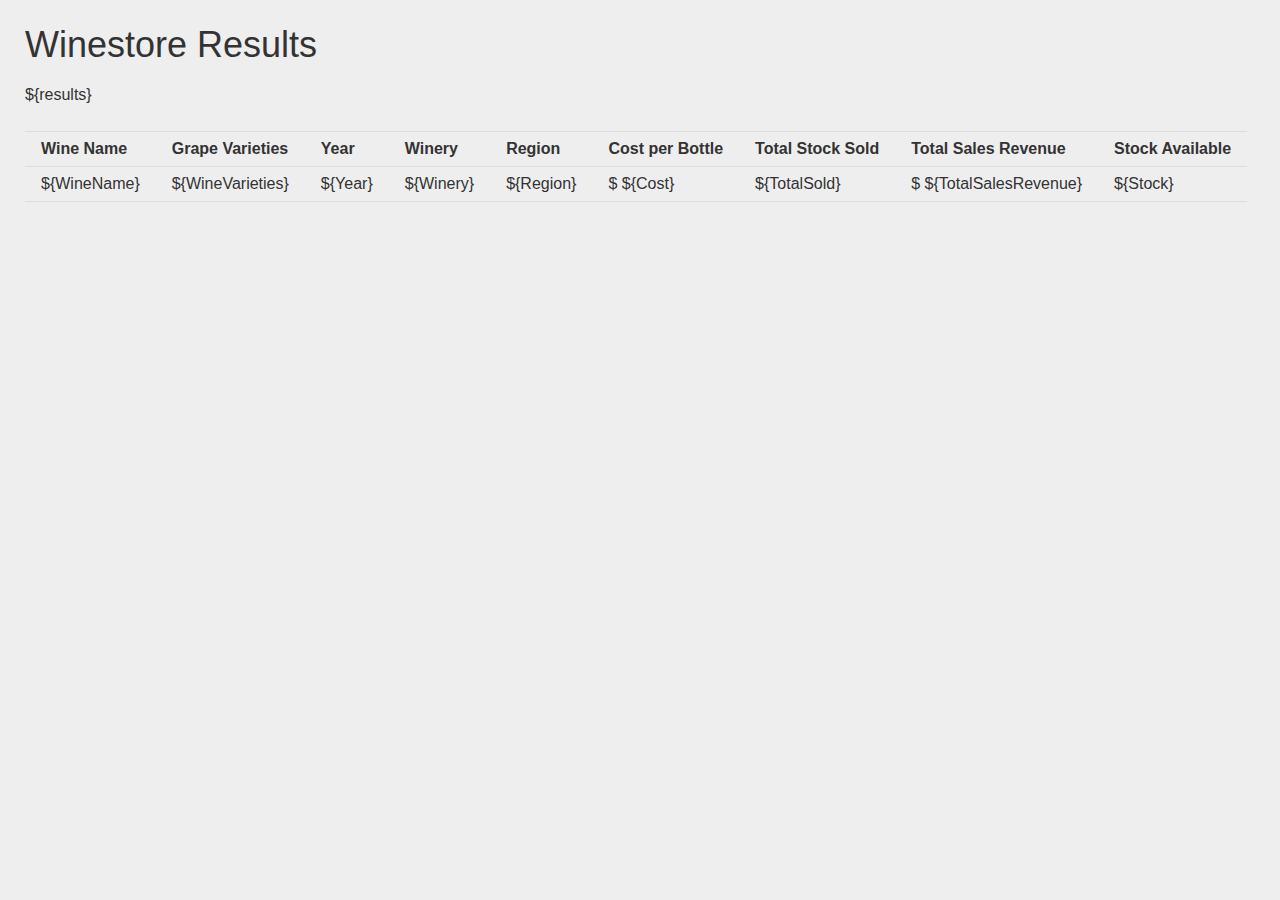
<file: results_template.htm>
<link href="./css/styles.css" rel="stylesheet">
<html>
<head>
</head>
<body>
<h1> Winestore Results </h1>

<p>${results}</p>

<table>
<tr>
    <th>Wine Name</th>
    <th>Grape Varieties</th>
    <th>Year</th>
    <th>Winery</th>
    <th>Region</th>
    <th>Cost per Bottle</th>
    <th>Total Stock Sold</th>
    <th>Total Sales Revenue</th>
    <th>Stock Available</th>
</tr>
<!-- $BeginBlock block1 -->
<tr>
    <td>${WineName}</td>
    <td>${WineVarieties}</td>
    <td>${Year}</td>
    <td>${Winery}</td>
    <td>${Region}</td>
    <td>$ ${Cost}</td>
    <td>${TotalSold}</td>
    <td>$ ${TotalSalesRevenue}</td>
    <td>${Stock}</td>
</tr>
<!-- $EndBlock block1 -->

</table>

</body>
</html>
</file>
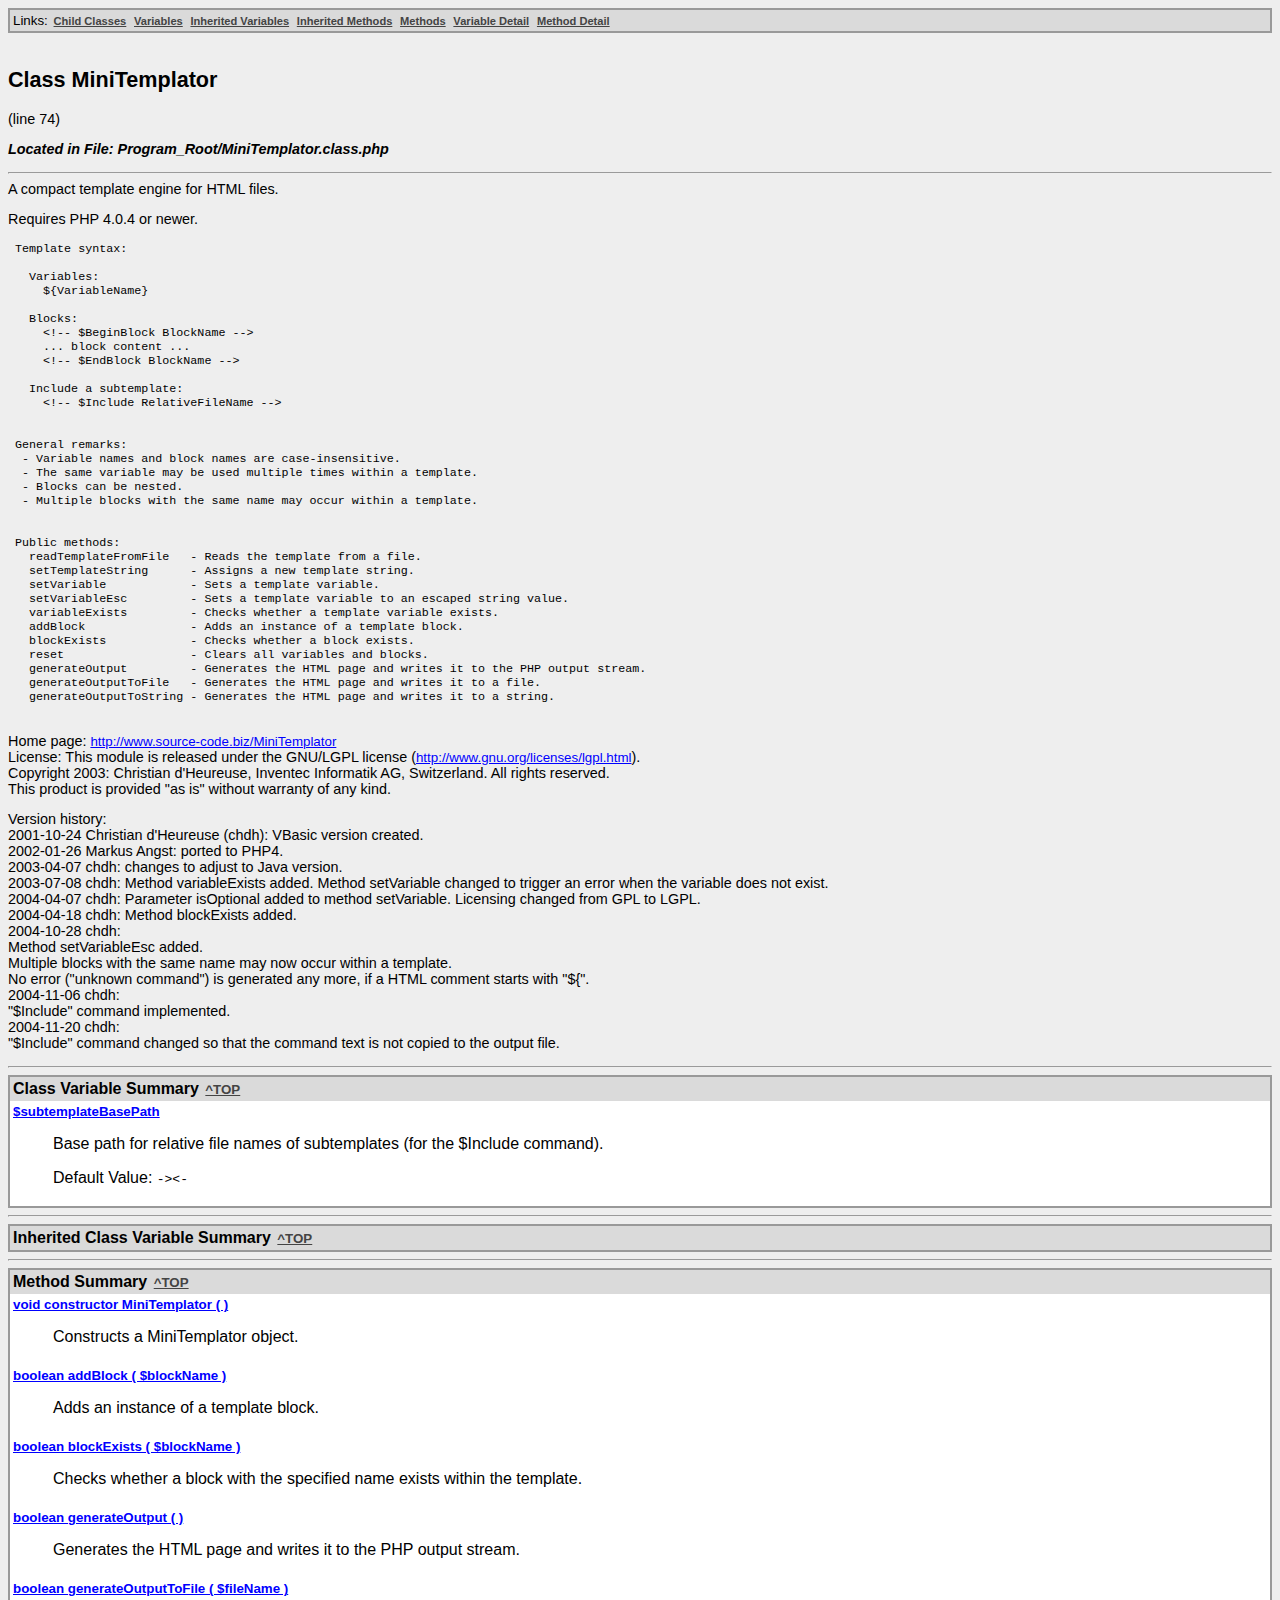
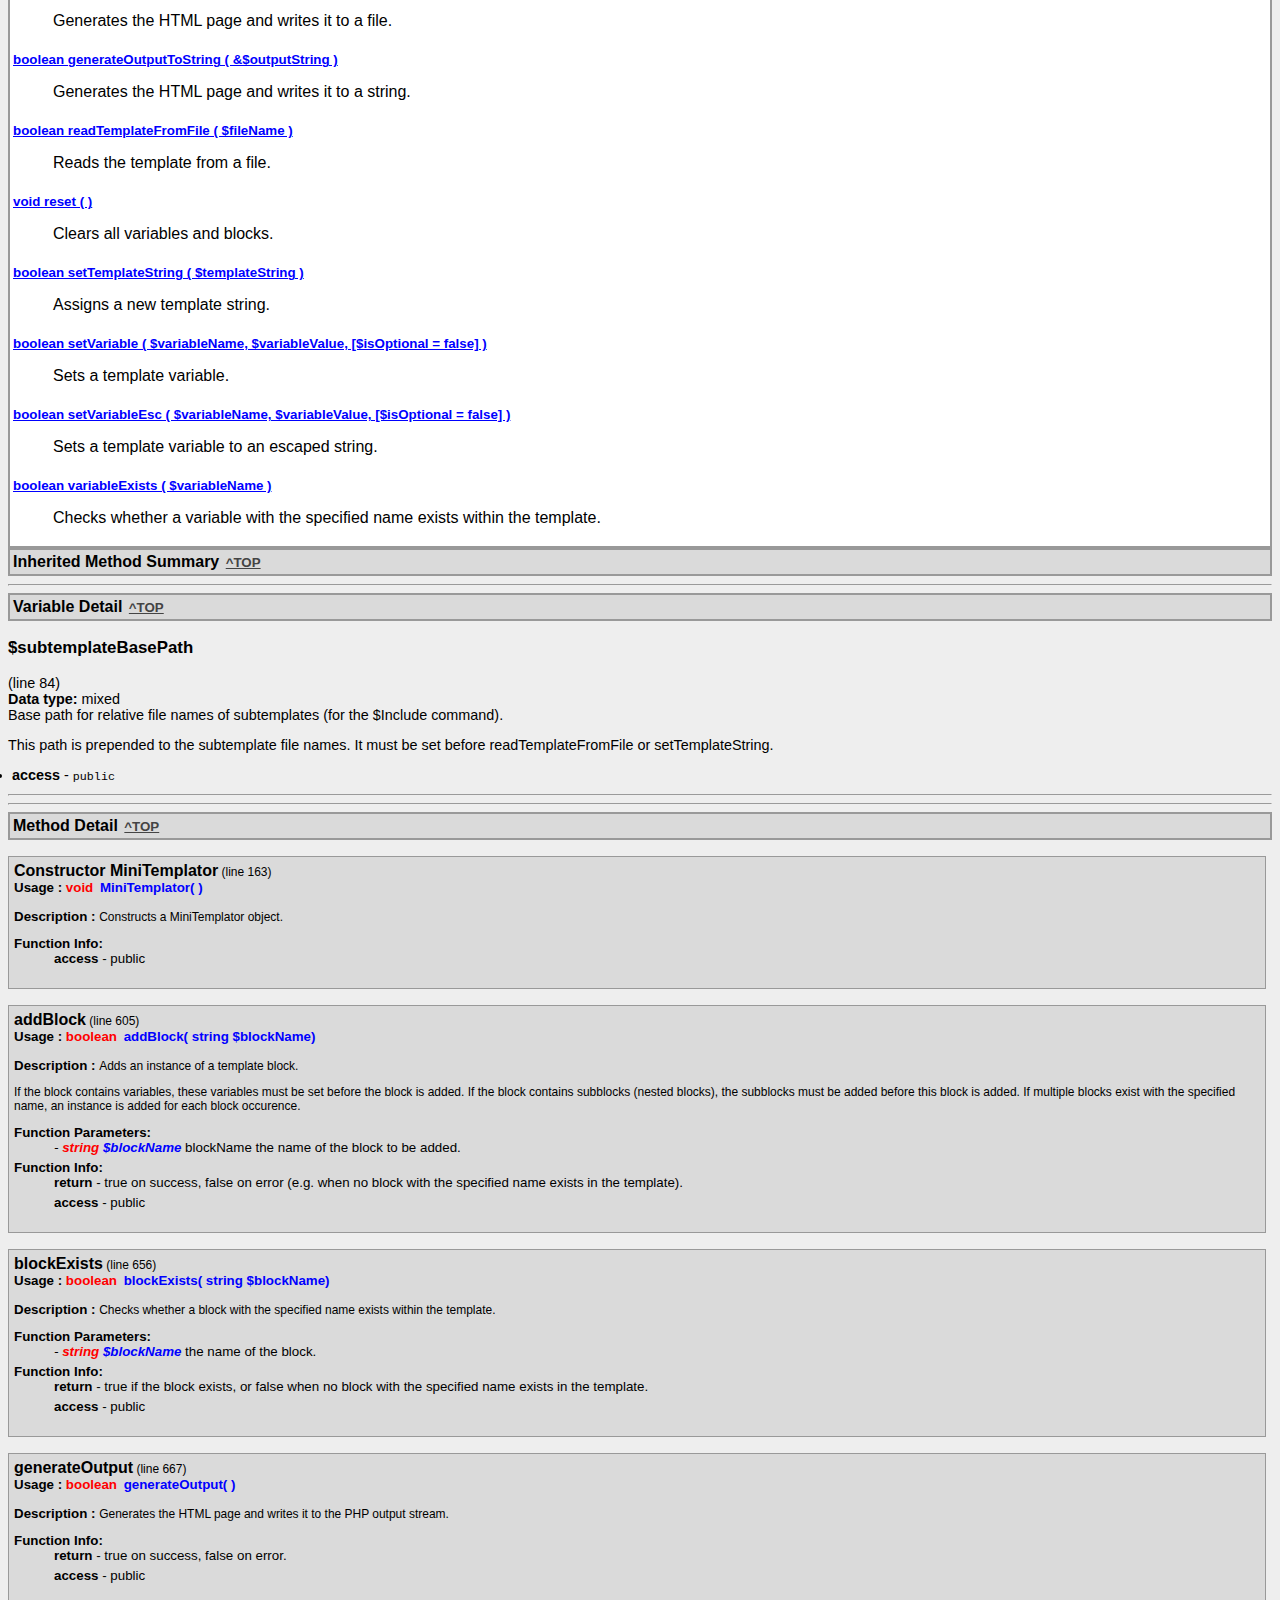
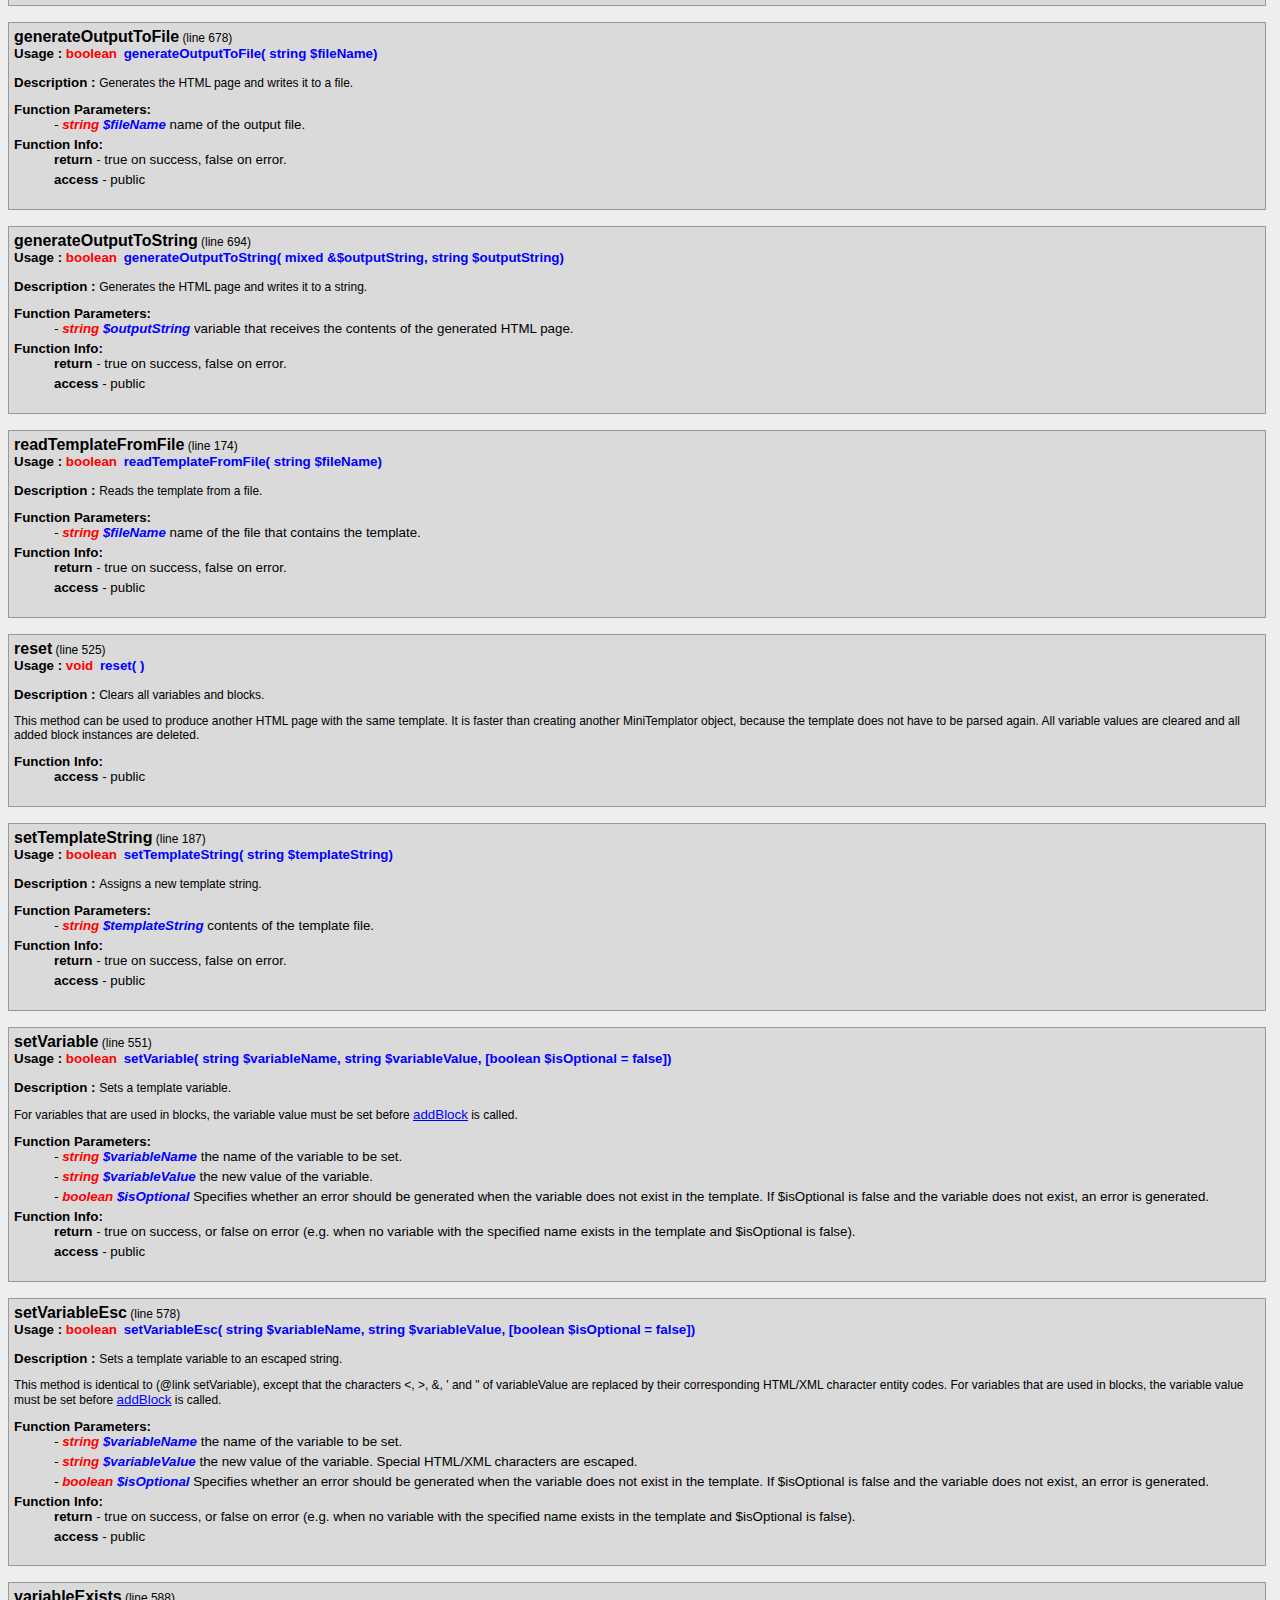
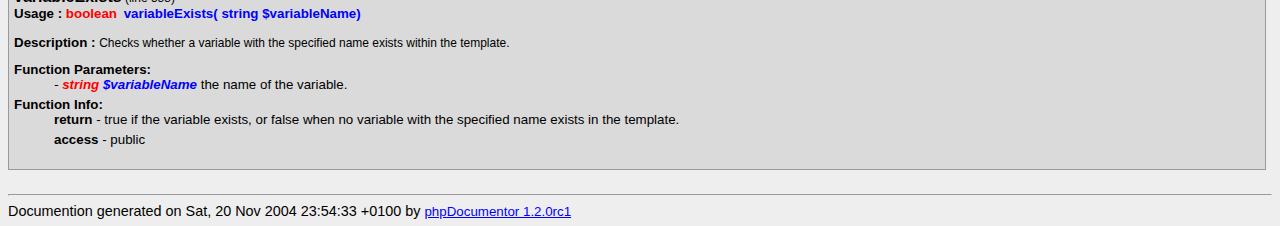
<file: mini/MiniTemplator.htm>
<!DOCTYPE HTML PUBLIC '-//W3C//DTD HTML 4.0 Transitional//EN' 'http://www.w3.org/TR/REC-html40/loose.dtd'>
<!--NewPage-->
<HTML>
<HEAD>
	<!-- Generated by PhpDoc date: 'Sat, 20 Nov 2004 23:54:33 +0100' -->
	<TITLE>Docs For Class MiniTemplator</TITLE>
<LINK REL ='stylesheet' TYPE='text/css' HREF='phpdoc_stylesheet.css' TITLE='Style'>
</HEAD>
<BODY style="background-color: #eeeeee; font-family: arial; font-size: .9em;">
<!-- Links -->
<a NAME="top"></A>
<table WIDTH="100%" class="links">
 <TR>
   <TD class="font10">
      Links:
      <A HREF="#children_summary" class="links" title="Classes extended from MiniTemplator">Child Classes</A>
      <A HREF="#var_summary" class="links" title="Class Variable Summary">Variables</A>
      <A HREF="#var_inherited_summary" class="links" title="Inherited Class Variable Summary">Inherited Variables</A>
      <A HREF="#functions_inherited" class="links" title="Inherited Method Summary">Inherited Methods</A>
      <A HREF="#method_summary" class="links" title="Method Summary">Methods</A>
      <A HREF="#variable_detail" class="links" title="Variable Detail">Variable Detail</A>
      <A HREF="#method_detail" class="links" title="Method Detail">Method Detail</A>
   </TD>
 </TR>
</TABLE>
<BR>
<!-- Start of Class Data -->
<H2>
	Class MiniTemplator
</H2> (line <span class="linenumber">74</span>)
<pre>
</pre>
<p>
	<b><i>Located in File: Program_Root/MiniTemplator.class.php</i></b><br>
</p>
<hr>
A compact template engine for HTML files.
<br />
<p>Requires PHP 4.0.4 or newer.</p><p><pre>
 Template syntax:

   Variables:
     ${VariableName}

   Blocks:
     &lt;!-- $BeginBlock BlockName --&gt;
     ... block content ...
     &lt;!-- $EndBlock BlockName --&gt;

   Include a subtemplate:
     &lt;!-- $Include RelativeFileName --&gt;
 </pre></p><p><pre>
 General remarks:
  - Variable names and block names are case-insensitive.
  - The same variable may be used multiple times within a template.
  - Blocks can be nested.
  - Multiple blocks with the same name may occur within a template.
 </pre></p><p><pre>
 Public methods:
   readTemplateFromFile   - Reads the template from a file.
   setTemplateString      - Assigns a new template string.
   setVariable            - Sets a template variable.
   setVariableEsc         - Sets a template variable to an escaped string value.
   variableExists         - Checks whether a template variable exists.
   addBlock               - Adds an instance of a template block.
   blockExists            - Checks whether a block exists.
   reset                  - Clears all variables and blocks.
   generateOutput         - Generates the HTML page and writes it to the PHP output stream.
   generateOutputToFile   - Generates the HTML page and writes it to a file.
   generateOutputToString - Generates the HTML page and writes it to a string.
 </pre></p><p>Home page: <a href="http://www.source-code.biz/MiniTemplator">http://www.source-code.biz/MiniTemplator</a><br />  License: This module is released under the GNU/LGPL license (<a href="http://www.gnu.org/licenses/lgpl.html">http://www.gnu.org/licenses/lgpl.html</a>).<br />  Copyright 2003: Christian d'Heureuse, Inventec Informatik AG, Switzerland. All rights reserved.<br />  This product is provided "as is" without warranty of any kind.<br /></p><p>Version history:<br />  2001-10-24 Christian d'Heureuse (chdh): VBasic version created.<br />  2002-01-26 Markus Angst: ported to PHP4.<br />  2003-04-07 chdh: changes to adjust to Java version.<br />  2003-07-08 chdh: Method variableExists added.    Method setVariable changed to trigger an error when the variable does not exist.<br />  2004-04-07 chdh: Parameter isOptional added to method setVariable.    Licensing changed from GPL to LGPL.<br />  2004-04-18 chdh: Method blockExists added.<br />  2004-10-28 chdh:<br />    Method setVariableEsc added.<br />    Multiple blocks with the same name may now occur within a template.<br />    No error ("unknown command") is generated any more, if a HTML comment starts with "${".<br />  2004-11-06 chdh:<br />    "$Include" command implemented.<br />  2004-11-20 chdh:<br />    "$Include" command changed so that the command text is not copied to the output file.<br /></p>
<UL>
	</UL>
<hr>
<!-- =========== VAR SUMMARY =========== -->
<A NAME='var_summary'><!-- --></A>
<TABLE CELLPADDING='3' CELLSPACING='0' WIDTH='100%' CLASS="border">
	<TR BGCOLOR='#CCCCFF' CLASS='TableHeadingColor'>
		<TD>
			<span CLASS="font12bold">Class Variable Summary</span>
            <A HREF="#top" CLASS="links">^TOP</A>
		</TD>
	</TR>

		<!-- =========== Summary =========== -->
	<TR BGCOLOR='white' CLASS='TableRowColor'>
		<TD>
			<CODE><B><A HREF="#var$subtemplateBasePath">$subtemplateBasePath</A></B></CODE>
			<BR>
			<blockquote> Base path for relative file names of subtemplates (for the $Include command). </blockquote>
			<blockquote> Default Value: <CODE>-><-</CODE> </blockquote>
		</TD>
	</TR>
	</TABLE>
<hr>
<!-- =========== VAR INHERITED SUMMARY =========== -->
<A NAME='var_inherited_summary'><!-- --></A>
<TABLE CELLPADDING='3' CELLSPACING='0' WIDTH='100%' CLASS="border">
	<TR BGCOLOR='#CCCCFF' CLASS='TableHeadingColor'>
		<TD>
			<span CLASS="font12bold">Inherited Class Variable Summary</span>
            <A HREF="#top" CLASS="links">^TOP</A>
		</TD>
	</TR>

	</TABLE>

<hr>
<!-- =========== METHOD SUMMARY =========== -->
<A NAME='method_summary'><!-- --></A>
<TABLE CELLPADDING='3' CELLSPACING='0' WIDTH='100%' Class="border">
	<TR BGCOLOR='#CCCCFF' CLASS='TableHeadingColor'>
		<TD>
			<span class="font12bold">Method Summary</span>
            <A HREF="#top" CLASS="links">^TOP</A>
		</TD>
	</TR>

		<!-- =========== Summary =========== -->
	<TR BGCOLOR='white' CLASS='TableRowColor'>
		<TD>
			<CODE><B><A HREF='#methodMiniTemplator'>void constructor MiniTemplator (  )</A></B></CODE>
			<BR>
			<blockquote> Constructs a MiniTemplator object. </blockquote>
		</TD>
	</TR>
		<!-- =========== Summary =========== -->
	<TR BGCOLOR='white' CLASS='TableRowColor'>
		<TD>
			<CODE><B><A HREF='#methodaddBlock'>boolean addBlock ( $blockName )</A></B></CODE>
			<BR>
			<blockquote> Adds an instance of a template block. </blockquote>
		</TD>
	</TR>
		<!-- =========== Summary =========== -->
	<TR BGCOLOR='white' CLASS='TableRowColor'>
		<TD>
			<CODE><B><A HREF='#methodblockExists'>boolean blockExists ( $blockName )</A></B></CODE>
			<BR>
			<blockquote> Checks whether a block with the specified name exists within the template. </blockquote>
		</TD>
	</TR>
		<!-- =========== Summary =========== -->
	<TR BGCOLOR='white' CLASS='TableRowColor'>
		<TD>
			<CODE><B><A HREF='#methodgenerateOutput'>boolean generateOutput (  )</A></B></CODE>
			<BR>
			<blockquote> Generates the HTML page and writes it to the PHP output stream. </blockquote>
		</TD>
	</TR>
		<!-- =========== Summary =========== -->
	<TR BGCOLOR='white' CLASS='TableRowColor'>
		<TD>
			<CODE><B><A HREF='#methodgenerateOutputToFile'>boolean generateOutputToFile ( $fileName )</A></B></CODE>
			<BR>
			<blockquote> Generates the HTML page and writes it to a file. </blockquote>
		</TD>
	</TR>
		<!-- =========== Summary =========== -->
	<TR BGCOLOR='white' CLASS='TableRowColor'>
		<TD>
			<CODE><B><A HREF='#methodgenerateOutputToString'>boolean generateOutputToString ( &$outputString )</A></B></CODE>
			<BR>
			<blockquote> Generates the HTML page and writes it to a string. </blockquote>
		</TD>
	</TR>
		<!-- =========== Summary =========== -->
	<TR BGCOLOR='white' CLASS='TableRowColor'>
		<TD>
			<CODE><B><A HREF='#methodreadTemplateFromFile'>boolean readTemplateFromFile ( $fileName )</A></B></CODE>
			<BR>
			<blockquote> Reads the template from a file. </blockquote>
		</TD>
	</TR>
		<!-- =========== Summary =========== -->
	<TR BGCOLOR='white' CLASS='TableRowColor'>
		<TD>
			<CODE><B><A HREF='#methodreset'>void reset (  )</A></B></CODE>
			<BR>
			<blockquote> Clears all variables and blocks. </blockquote>
		</TD>
	</TR>
		<!-- =========== Summary =========== -->
	<TR BGCOLOR='white' CLASS='TableRowColor'>
		<TD>
			<CODE><B><A HREF='#methodsetTemplateString'>boolean setTemplateString ( $templateString )</A></B></CODE>
			<BR>
			<blockquote> Assigns a new template string. </blockquote>
		</TD>
	</TR>
		<!-- =========== Summary =========== -->
	<TR BGCOLOR='white' CLASS='TableRowColor'>
		<TD>
			<CODE><B><A HREF='#methodsetVariable'>boolean setVariable ( $variableName, $variableValue, [$isOptional = false] )</A></B></CODE>
			<BR>
			<blockquote> Sets a template variable. </blockquote>
		</TD>
	</TR>
		<!-- =========== Summary =========== -->
	<TR BGCOLOR='white' CLASS='TableRowColor'>
		<TD>
			<CODE><B><A HREF='#methodsetVariableEsc'>boolean setVariableEsc ( $variableName, $variableValue, [$isOptional = false] )</A></B></CODE>
			<BR>
			<blockquote> Sets a template variable to an escaped string. </blockquote>
		</TD>
	</TR>
		<!-- =========== Summary =========== -->
	<TR BGCOLOR='white' CLASS='TableRowColor'>
		<TD>
			<CODE><B><A HREF='#methodvariableExists'>boolean variableExists ( $variableName )</A></B></CODE>
			<BR>
			<blockquote> Checks whether a variable with the specified name exists within the template. </blockquote>
		</TD>
	</TR>
	</TABLE>
<!-- =========== INHERITED METHOD SUMMARY =========== -->
<A NAME='functions_inherited'><!-- --></A>
<TABLE CELLPADDING='3' CELLSPACING='0' WIDTH='100%' CLASS="border">
	<TR BGCOLOR='#CCCCFF' CLASS='TableHeadingColor'>
		<TD>
			<span CLASS="font12bold">Inherited Method Summary</span>
            <A HREF="#top" CLASS="links">^TOP</A>
		</TD>
	</TR>

	</TABLE>
<hr>
<!-- ============ VARIABLE DETAIL =========== -->

<A NAME='variable_detail'></A>
<TABLE CELLPADDING='3' CELLSPACING='0' WIDTH='100%' CLASS="border">
	<TR BGCOLOR='#CCCCFF' CLASS='TableHeadingColor'>
		<TD>
			<span CLASS="font12bold">Variable Detail</span>
            <A HREF="#top" CLASS="links">^TOP</A>
		</TD>
	</TR>
</TABLE>

<A NAME='var$subtemplateBasePath'><!-- --></A><H3>$subtemplateBasePath</H3> (line <span class="linenumber">84</span>)<br />
<b>Data type:</b> mixed<br>Base path for relative file names of subtemplates (for the $Include command).
<br />
<p>This path is prepended to the subtemplate file names. It must be set before  readTemplateFromFile or setTemplateString.</p>
<UL>
		<LI><b>access</b> - <CODE>public</CODE></LI>
	</UL>
<HR>
<hr>
<!-- ============ METHOD DETAIL =========== -->

<A NAME='method_detail'></A>
<TABLE CELLPADDING='3' CELLSPACING='0' WIDTH='100%' CLASS="border">
	<TR BGCOLOR='#CCCCFF' CLASS='TableHeadingColor'>
		<TD>
			<span class="font12bold">Method Detail</span>
            <A HREF="#top" CLASS="links">^TOP</A>
		</TD>
	</TR>
</TABLE>
<BR>
<DIV CLASS="function">
<A NAME='methodMiniTemplator'><!-- --></A>
<SPAN CLASS="font12bold">Constructor MiniTemplator</SPAN> (line <span class="linenumber">163</span>)
<BR>
<SPAN CLASS="font10bold">Usage : </SPAN>
<span class="font10bold" style="color: #FF0000">void</SPAN>&nbsp;
<span class="font10bold" style="color: #0000FF">MiniTemplator(
)</SPAN>
<BR>

<BR>
<SPAN CLASS="font10bold">Description : </SPAN>
Constructs a MiniTemplator object.
<br />

<DL>

	<DT class="font10bold">Function Info:</DT>
		<DD CLASS="font10" STYLE="padding-bottom:5px;"><b>access</b> - public</DD>
	</DL>
</DIV>
<BR>
<DIV CLASS="function">
<A NAME='methodaddBlock'><!-- --></A>
<SPAN CLASS="font12bold">addBlock</SPAN> (line <span class="linenumber">605</span>)
<BR>
<SPAN CLASS="font10bold">Usage : </SPAN>
<span class="font10bold" style="color: #FF0000">boolean</SPAN>&nbsp;
<span class="font10bold" style="color: #0000FF">addBlock(
string
$blockName)</SPAN>
<BR>

<BR>
<SPAN CLASS="font10bold">Description : </SPAN>
Adds an instance of a template block.
<br />
<p>If the block contains variables, these variables must be set  before the block is added.  If the block contains subblocks (nested blocks), the subblocks  must be added before this block is added.  If multiple blocks exist with the specified name, an instance  is added for each block occurence.</p>
<DL>
	<DT class="font10bold">Function Parameters:</DT>
		<DD CLASS="font10" STYLE="padding-bottom:5px;"><span STYLE="font-style: italic;">- <span style="color: #FF0000;font-weight:bold;">string</SPAN> <span style="color: #0000FF;font-weight:bold">$blockName</SPAN></SPAN> blockName the name of the block to be added.</DD>
	
	<DT class="font10bold">Function Info:</DT>
		<DD CLASS="font10" STYLE="padding-bottom:5px;"><b>return</b> - true on success, false on error (e.g. when no block with the specified name exists in the template).</DD>
		<DD CLASS="font10" STYLE="padding-bottom:5px;"><b>access</b> - public</DD>
	</DL>
</DIV>
<BR>
<DIV CLASS="function">
<A NAME='methodblockExists'><!-- --></A>
<SPAN CLASS="font12bold">blockExists</SPAN> (line <span class="linenumber">656</span>)
<BR>
<SPAN CLASS="font10bold">Usage : </SPAN>
<span class="font10bold" style="color: #FF0000">boolean</SPAN>&nbsp;
<span class="font10bold" style="color: #0000FF">blockExists(
string
$blockName)</SPAN>
<BR>

<BR>
<SPAN CLASS="font10bold">Description : </SPAN>
Checks whether a block with the specified name exists within the template.
<br />

<DL>
	<DT class="font10bold">Function Parameters:</DT>
		<DD CLASS="font10" STYLE="padding-bottom:5px;"><span STYLE="font-style: italic;">- <span style="color: #FF0000;font-weight:bold;">string</SPAN> <span style="color: #0000FF;font-weight:bold">$blockName</SPAN></SPAN> the name of the block.</DD>
	
	<DT class="font10bold">Function Info:</DT>
		<DD CLASS="font10" STYLE="padding-bottom:5px;"><b>return</b> - true if the block exists, or false when no block with the specified name exists in the template.</DD>
		<DD CLASS="font10" STYLE="padding-bottom:5px;"><b>access</b> - public</DD>
	</DL>
</DIV>
<BR>
<DIV CLASS="function">
<A NAME='methodgenerateOutput'><!-- --></A>
<SPAN CLASS="font12bold">generateOutput</SPAN> (line <span class="linenumber">667</span>)
<BR>
<SPAN CLASS="font10bold">Usage : </SPAN>
<span class="font10bold" style="color: #FF0000">boolean</SPAN>&nbsp;
<span class="font10bold" style="color: #0000FF">generateOutput(
)</SPAN>
<BR>

<BR>
<SPAN CLASS="font10bold">Description : </SPAN>
Generates the HTML page and writes it to the PHP output stream.
<br />

<DL>

	<DT class="font10bold">Function Info:</DT>
		<DD CLASS="font10" STYLE="padding-bottom:5px;"><b>return</b> - true on success, false on error.</DD>
		<DD CLASS="font10" STYLE="padding-bottom:5px;"><b>access</b> - public</DD>
	</DL>
</DIV>
<BR>
<DIV CLASS="function">
<A NAME='methodgenerateOutputToFile'><!-- --></A>
<SPAN CLASS="font12bold">generateOutputToFile</SPAN> (line <span class="linenumber">678</span>)
<BR>
<SPAN CLASS="font10bold">Usage : </SPAN>
<span class="font10bold" style="color: #FF0000">boolean</SPAN>&nbsp;
<span class="font10bold" style="color: #0000FF">generateOutputToFile(
string
$fileName)</SPAN>
<BR>

<BR>
<SPAN CLASS="font10bold">Description : </SPAN>
Generates the HTML page and writes it to a file.
<br />

<DL>
	<DT class="font10bold">Function Parameters:</DT>
		<DD CLASS="font10" STYLE="padding-bottom:5px;"><span STYLE="font-style: italic;">- <span style="color: #FF0000;font-weight:bold;">string</SPAN> <span style="color: #0000FF;font-weight:bold">$fileName</SPAN></SPAN> name of the output file.</DD>
	
	<DT class="font10bold">Function Info:</DT>
		<DD CLASS="font10" STYLE="padding-bottom:5px;"><b>return</b> - true on success, false on error.</DD>
		<DD CLASS="font10" STYLE="padding-bottom:5px;"><b>access</b> - public</DD>
	</DL>
</DIV>
<BR>
<DIV CLASS="function">
<A NAME='methodgenerateOutputToString'><!-- --></A>
<SPAN CLASS="font12bold">generateOutputToString</SPAN> (line <span class="linenumber">694</span>)
<BR>
<SPAN CLASS="font10bold">Usage : </SPAN>
<span class="font10bold" style="color: #FF0000">boolean</SPAN>&nbsp;
<span class="font10bold" style="color: #0000FF">generateOutputToString(
mixed
&$outputString, string
$outputString)</SPAN>
<BR>

<BR>
<SPAN CLASS="font10bold">Description : </SPAN>
Generates the HTML page and writes it to a string.
<br />

<DL>
	<DT class="font10bold">Function Parameters:</DT>
		<DD CLASS="font10" STYLE="padding-bottom:5px;"><span STYLE="font-style: italic;">- <span style="color: #FF0000;font-weight:bold;">string</SPAN> <span style="color: #0000FF;font-weight:bold">$outputString</SPAN></SPAN> variable that receives the contents of the generated HTML page.</DD>
	
	<DT class="font10bold">Function Info:</DT>
		<DD CLASS="font10" STYLE="padding-bottom:5px;"><b>return</b> - true on success, false on error.</DD>
		<DD CLASS="font10" STYLE="padding-bottom:5px;"><b>access</b> - public</DD>
	</DL>
</DIV>
<BR>
<DIV CLASS="function">
<A NAME='methodreadTemplateFromFile'><!-- --></A>
<SPAN CLASS="font12bold">readTemplateFromFile</SPAN> (line <span class="linenumber">174</span>)
<BR>
<SPAN CLASS="font10bold">Usage : </SPAN>
<span class="font10bold" style="color: #FF0000">boolean</SPAN>&nbsp;
<span class="font10bold" style="color: #0000FF">readTemplateFromFile(
string
$fileName)</SPAN>
<BR>

<BR>
<SPAN CLASS="font10bold">Description : </SPAN>
Reads the template from a file.
<br />

<DL>
	<DT class="font10bold">Function Parameters:</DT>
		<DD CLASS="font10" STYLE="padding-bottom:5px;"><span STYLE="font-style: italic;">- <span style="color: #FF0000;font-weight:bold;">string</SPAN> <span style="color: #0000FF;font-weight:bold">$fileName</SPAN></SPAN> name of the file that contains the template.</DD>
	
	<DT class="font10bold">Function Info:</DT>
		<DD CLASS="font10" STYLE="padding-bottom:5px;"><b>return</b> - true on success, false on error.</DD>
		<DD CLASS="font10" STYLE="padding-bottom:5px;"><b>access</b> - public</DD>
	</DL>
</DIV>
<BR>
<DIV CLASS="function">
<A NAME='methodreset'><!-- --></A>
<SPAN CLASS="font12bold">reset</SPAN> (line <span class="linenumber">525</span>)
<BR>
<SPAN CLASS="font10bold">Usage : </SPAN>
<span class="font10bold" style="color: #FF0000">void</SPAN>&nbsp;
<span class="font10bold" style="color: #0000FF">reset(
)</SPAN>
<BR>

<BR>
<SPAN CLASS="font10bold">Description : </SPAN>
Clears all variables and blocks.
<br />
<p>This method can be used to produce another HTML page with the same  template. It is faster than creating another MiniTemplator object,  because the template does not have to be parsed again.  All variable values are cleared and all added block instances are deleted.</p>
<DL>

	<DT class="font10bold">Function Info:</DT>
		<DD CLASS="font10" STYLE="padding-bottom:5px;"><b>access</b> - public</DD>
	</DL>
</DIV>
<BR>
<DIV CLASS="function">
<A NAME='methodsetTemplateString'><!-- --></A>
<SPAN CLASS="font12bold">setTemplateString</SPAN> (line <span class="linenumber">187</span>)
<BR>
<SPAN CLASS="font10bold">Usage : </SPAN>
<span class="font10bold" style="color: #FF0000">boolean</SPAN>&nbsp;
<span class="font10bold" style="color: #0000FF">setTemplateString(
string
$templateString)</SPAN>
<BR>

<BR>
<SPAN CLASS="font10bold">Description : </SPAN>
Assigns a new template string.
<br />

<DL>
	<DT class="font10bold">Function Parameters:</DT>
		<DD CLASS="font10" STYLE="padding-bottom:5px;"><span STYLE="font-style: italic;">- <span style="color: #FF0000;font-weight:bold;">string</SPAN> <span style="color: #0000FF;font-weight:bold">$templateString</SPAN></SPAN> contents of the template file.</DD>
	
	<DT class="font10bold">Function Info:</DT>
		<DD CLASS="font10" STYLE="padding-bottom:5px;"><b>return</b> - true on success, false on error.</DD>
		<DD CLASS="font10" STYLE="padding-bottom:5px;"><b>access</b> - public</DD>
	</DL>
</DIV>
<BR>
<DIV CLASS="function">
<A NAME='methodsetVariable'><!-- --></A>
<SPAN CLASS="font12bold">setVariable</SPAN> (line <span class="linenumber">551</span>)
<BR>
<SPAN CLASS="font10bold">Usage : </SPAN>
<span class="font10bold" style="color: #FF0000">boolean</SPAN>&nbsp;
<span class="font10bold" style="color: #0000FF">setVariable(
string
$variableName, string
$variableValue, [boolean
$isOptional = false])</SPAN>
<BR>

<BR>
<SPAN CLASS="font10bold">Description : </SPAN>
Sets a template variable.
<br />
<p>For variables that are used in blocks, the variable value  must be set before <a href="#methodaddBlock">addBlock</a> is called.</p>
<DL>
	<DT class="font10bold">Function Parameters:</DT>
		<DD CLASS="font10" STYLE="padding-bottom:5px;"><span STYLE="font-style: italic;">- <span style="color: #FF0000;font-weight:bold;">string</SPAN> <span style="color: #0000FF;font-weight:bold">$variableName</SPAN></SPAN> the name of the variable to be set.</DD>
		<DD CLASS="font10" STYLE="padding-bottom:5px;"><span STYLE="font-style: italic;">- <span style="color: #FF0000;font-weight:bold;">string</SPAN> <span style="color: #0000FF;font-weight:bold">$variableValue</SPAN></SPAN> the new value of the variable.</DD>
		<DD CLASS="font10" STYLE="padding-bottom:5px;"><span STYLE="font-style: italic;">- <span style="color: #FF0000;font-weight:bold;">boolean</SPAN> <span style="color: #0000FF;font-weight:bold">$isOptional</SPAN></SPAN> Specifies whether an error should be generated when the variable does not exist in the template. If $isOptional is false and the variable does not exist, an error is generated.</DD>
	
	<DT class="font10bold">Function Info:</DT>
		<DD CLASS="font10" STYLE="padding-bottom:5px;"><b>return</b> - true on success, or false on error (e.g. when no variable with the specified name exists in the template and $isOptional is false).</DD>
		<DD CLASS="font10" STYLE="padding-bottom:5px;"><b>access</b> - public</DD>
	</DL>
</DIV>
<BR>
<DIV CLASS="function">
<A NAME='methodsetVariableEsc'><!-- --></A>
<SPAN CLASS="font12bold">setVariableEsc</SPAN> (line <span class="linenumber">578</span>)
<BR>
<SPAN CLASS="font10bold">Usage : </SPAN>
<span class="font10bold" style="color: #FF0000">boolean</SPAN>&nbsp;
<span class="font10bold" style="color: #0000FF">setVariableEsc(
string
$variableName, string
$variableValue, [boolean
$isOptional = false])</SPAN>
<BR>

<BR>
<SPAN CLASS="font10bold">Description : </SPAN>
Sets a template variable to an escaped string.
<br />
<p>This method is identical to (@link setVariable), except that  the characters &lt;, &gt;, &amp;, ' and " of variableValue are  replaced by their corresponding HTML/XML character entity codes.  For variables that are used in blocks, the variable value  must be set before <a href="#methodaddBlock">addBlock</a> is called.</p>
<DL>
	<DT class="font10bold">Function Parameters:</DT>
		<DD CLASS="font10" STYLE="padding-bottom:5px;"><span STYLE="font-style: italic;">- <span style="color: #FF0000;font-weight:bold;">string</SPAN> <span style="color: #0000FF;font-weight:bold">$variableName</SPAN></SPAN> the name of the variable to be set.</DD>
		<DD CLASS="font10" STYLE="padding-bottom:5px;"><span STYLE="font-style: italic;">- <span style="color: #FF0000;font-weight:bold;">string</SPAN> <span style="color: #0000FF;font-weight:bold">$variableValue</SPAN></SPAN> the new value of the variable. Special HTML/XML characters are escaped.</DD>
		<DD CLASS="font10" STYLE="padding-bottom:5px;"><span STYLE="font-style: italic;">- <span style="color: #FF0000;font-weight:bold;">boolean</SPAN> <span style="color: #0000FF;font-weight:bold">$isOptional</SPAN></SPAN> Specifies whether an error should be generated when the variable does not exist in the template. If $isOptional is false and the variable does not exist, an error is generated.</DD>
	
	<DT class="font10bold">Function Info:</DT>
		<DD CLASS="font10" STYLE="padding-bottom:5px;"><b>return</b> - true on success, or false on error (e.g. when no variable with the specified name exists in the template and $isOptional is false).</DD>
		<DD CLASS="font10" STYLE="padding-bottom:5px;"><b>access</b> - public</DD>
	</DL>
</DIV>
<BR>
<DIV CLASS="function">
<A NAME='methodvariableExists'><!-- --></A>
<SPAN CLASS="font12bold">variableExists</SPAN> (line <span class="linenumber">588</span>)
<BR>
<SPAN CLASS="font10bold">Usage : </SPAN>
<span class="font10bold" style="color: #FF0000">boolean</SPAN>&nbsp;
<span class="font10bold" style="color: #0000FF">variableExists(
string
$variableName)</SPAN>
<BR>

<BR>
<SPAN CLASS="font10bold">Description : </SPAN>
Checks whether a variable with the specified name exists within the template.
<br />

<DL>
	<DT class="font10bold">Function Parameters:</DT>
		<DD CLASS="font10" STYLE="padding-bottom:5px;"><span STYLE="font-style: italic;">- <span style="color: #FF0000;font-weight:bold;">string</SPAN> <span style="color: #0000FF;font-weight:bold">$variableName</SPAN></SPAN> the name of the variable.</DD>
	
	<DT class="font10bold">Function Info:</DT>
		<DD CLASS="font10" STYLE="padding-bottom:5px;"><b>return</b> - true if the variable exists, or false when no variable with the specified name exists in the template.</DD>
		<DD CLASS="font10" STYLE="padding-bottom:5px;"><b>access</b> - public</DD>
	</DL>
</DIV>
<BR>
	<div id="credit">
		<hr>
		Documention generated on Sat, 20 Nov 2004 23:54:33 +0100 by <a href="http://www.phpdoc.org" target="_blank">phpDocumentor 1.2.0rc1</a>
	</div>
</body>
</html>
</file>
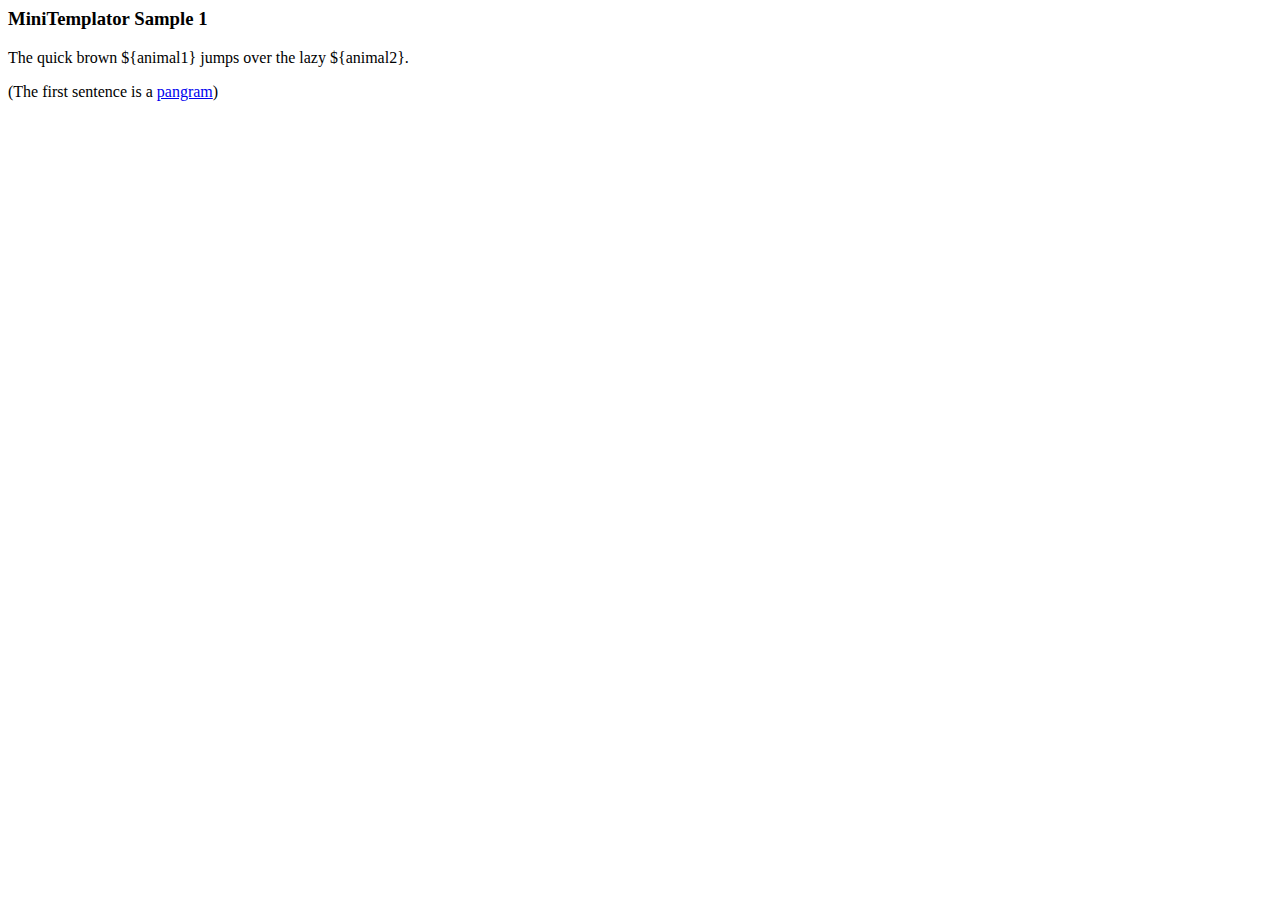
<file: mini/sample1_template.htm>
<html>

<head>
<title>MiniTemplator Sample 1</title>
</head>

<body>

<h3>MiniTemplator Sample 1</h3>

<!-- $BeginBlock block1 -->
  <p>The quick brown ${animal1} jumps over the lazy ${animal2}.</p>
<!-- $EndBlock block1 -->

<p>(The first sentence is a <a href="http://www.wikipedia.org/wiki/Pangram">pangram</a>)</p>

</body>
</html>
</file>
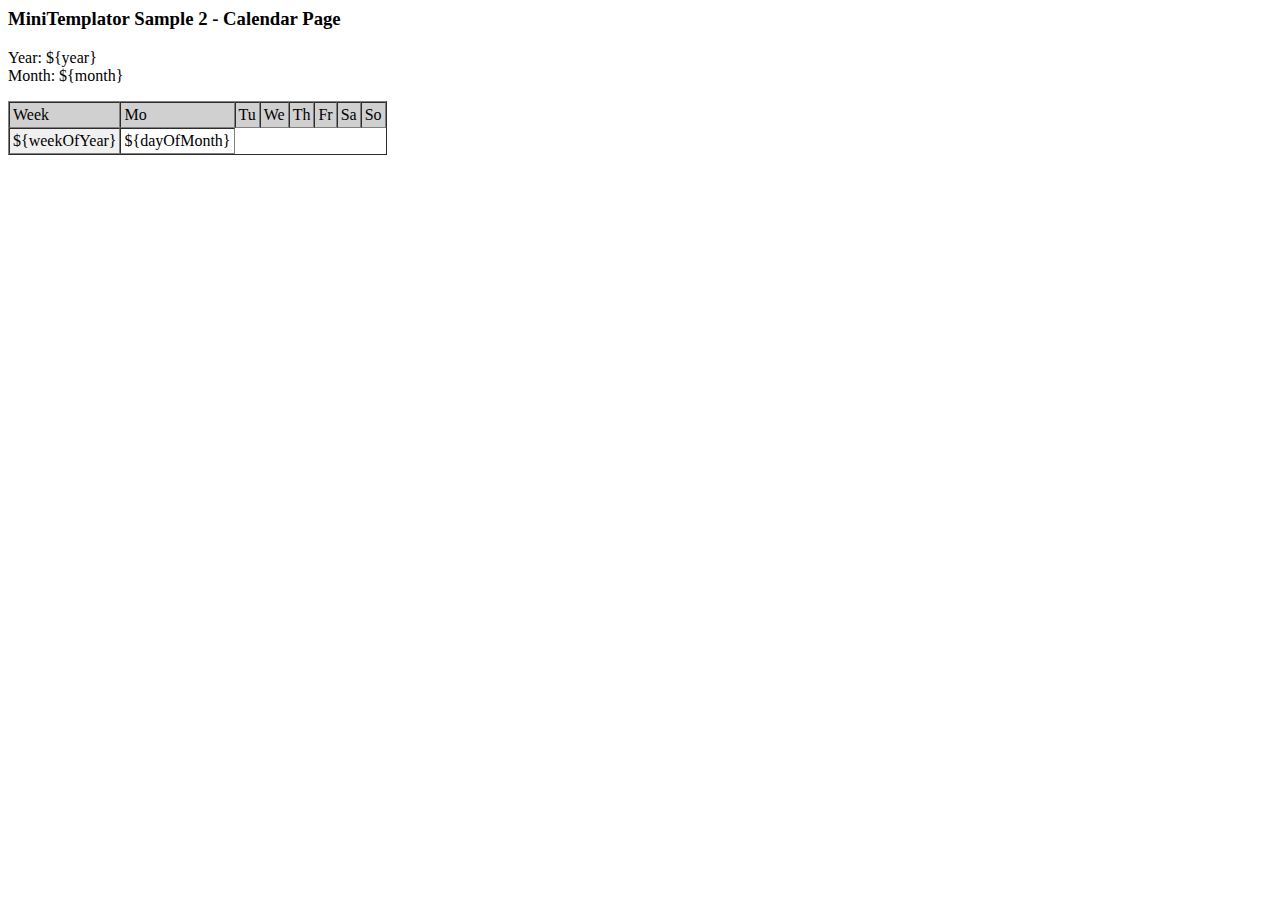
<file: mini/sample2_template.htm>
<html>

<head>
<title>MiniTemplator Sample 2 - Calendar Page</title>
</head>

<body>

<h3>MiniTemplator Sample 2 - Calendar Page</h3>

<p>
Year:  ${year}<br>
Month: ${month}</p>

<table border="1" cellpadding="3" cellspacing="0">

  <tr>
    <td bgcolor="#D0D0D0">Week</td>
    <td bgcolor="#D0D0D0">Mo</td>
    <td bgcolor="#D0D0D0">Tu</td>
    <td bgcolor="#D0D0D0">We</td>
    <td bgcolor="#D0D0D0">Th</td>
    <td bgcolor="#D0D0D0">Fr</td>
    <td bgcolor="#D0D0D0">Sa</td>
    <td bgcolor="#D0D0D0">So</td>
  </tr>

  <!-- $BeginBlock week -->
  <tr>
    <td align="center" bgcolor="#F0F0F0">${weekOfYear}</td>
    <!-- $BeginBlock day -->
      <td align="right">${dayOfMonth}</td>
    <!-- $EndBlock day -->
  </tr>
  <!-- $EndBlock week -->

</table>

</body>
</html>
</file>
<file: css/styles.css>
/* -----------------------
Base styles
------------------------*/

body
{
	margin: 0;
	padding: 25;
	color: #333;
	background-color: #eee;
	font: 1em/1.2 "Calibri", Helvetica, Arial, Geneva, sans-serif;
}

h1,h2,h3,h4,h5,h6
{
	margin: 0 0 .5em;
	font-weight: 500;
	line-height: 1.1;
}

h1 { font-size: 2.25em; } /* 36px */
h2 { font-size: 1.4em; } /* 28px */
h3 { font-size: 1.2em; } /* 22px */
h4 { font-size: 1.1em; } /* 18px */
h5 { font-size: 1em; } /* 16px */
h6 { font-size: .875em; } /* 14px */

p
{
	margin: 0 0 1.5em;
	line-height: 1.5;
}

blockquote
{
	padding: 1em 2em;
	margin: 0 0 2em;
	border-left: 5px solid #eee;
}

hr
{
	height: 0;
	margin-top: 1em;
	margin-bottom: 2em;
	border: 0;
	border-top: 1px solid #ddd;
}

table
{
	background-color: transparent;
	border-spacing: 0;
	border-collapse: collapse;
	border-top: 1px solid #ddd;
}

th, td
{
	padding: .5em 1em;
	vertical-align: top;
	text-align: left;
	border-bottom: 1px solid #ddd;
}

a:link { color: royalblue; }
a:visited { color: purple; }
a:focus { color: black; }
a:hover { color: green; }
a:active { color: red; }

/* -----------------------
Layout styles
------------------------*/

.container
{
	max-width: 50em;
	margin: 0 auto;
}

.header
{
	color: #fff;
	background: #555;
	padding: 1em 1.25em;
}

.header-heading { margin: 0; }

.nav-bar
{
	background: #000;
	padding: 0;
}

.content
{
	padding: 1em 1.25em;
	background-color: #fff;
}

.footer
{
	color: #fff;
	background: #000;
	padding: 1em 1.25em;
}
#error
{
	color:#FF0000;
	font-weight: bold;
}
/* -----------------------
Nav
------------------------*/

.nav
{
	margin: 0;
	padding: 0;
	list-style: none;
}

.nav li
{
	display: inline;
	margin: 0;
}

.nav a
{
	display: block;
	padding: .7em 1.25em;
	color: #fff;
	text-decoration: none;
	border-bottom: 1px solid gray;
}

.nav a:link { color: white; }
.nav a:visited { color: white; }

.nav a:focus
{
	color: black;
	background-color: white;
}

.nav a:hover
{
	color: white;
	background-color: green;
}

.nav a:active
{
	color: white;
	background-color: red;
}

/* -----------------------
Single styles
------------------------*/

.img-responsive { max-width: 100%; }

.btn
{
	color: #fff !important;
	background-color: royalblue;
	border-color: #222;
	display: inline-block;
	padding: .5em 1em;
	margin-bottom: 0;
	font-weight: 400;
	line-height: 1.2;
	text-align: center;
	white-space: nowrap;
	vertical-align: middle;
	cursor: pointer;
	border: 1px solid transparent;
	border-radius: .2em;
	text-decoration: none;
}

.btn:hover
{
	color: #fff !important;
	background-color: green;
}

.btn:focus
{
	color: #fff !important;
	background-color: black;
}

.btn:active
{
	color: #fff !important;
	background-color: red;
}

.table
{
	width: 100%;
	max-width: 100%;
	margin-bottom: 20px;
}

.list-unstyled
{
	padding-left: 0;
	list-style: none;
}

.list-inline
{
	padding-left: 0;
	margin-left: -5px;
	list-style: none;
}

.list-inline > li
{
	display: inline-block;
	padding-right: 5px;
	padding-left: 5px;
}

/* -----------------------
Wide styles
------------------------*/

@media (min-width: 42em)
{
	.header { padding: 1.5em 3em; }
	.nav-bar { padding: 1em 3em; }
	.content { padding: 2em 3em; }
	.footer { padding: 2em 3em; }
	
	.nav li
	{
		display: inline;
		margin: 0 1em 0 0;
	}
	
	.nav a
	{
		display: inline;
		padding: 0;
		border-bottom: 0;
	}
}
</file>
<file: mini/phpdoc_stylesheet.css>
a.links:active, a.links:visited, a.links:link {
  font-family: arial;
  font-size: .833em;
  font-weight: bold;
  padding: 0px 2px 0px 2px;
  color: #444444;
}

a.links:hover {
  font-family: arial;
  font-size: .833em;
  font-weight: bold;
  background-color: #999999;
  color: #000000;
  padding: 0px 2px 0px 2px;
}

a:visited, a:link {
  font-family: arial;
  font-size: 10pt;
  color: #0000ff;
  outline: thick red;
}

a:hover {
  color: #FF0000;
}

div.links, table.links {
  border: 2px solid #999999;
  background-color: #dadada;
}

div.function {
  font-family: arial;
  font-size: .833em;
  background-color: #dadada;
  border: 1px solid #999999;
  width: 99%;
  padding: 5px 0px 5px 5px;
}

.tableheadingcolor {
  background-color: #dadada;
  color: #000000;
  border-bottom: 2px solid #999999;
}

table.border {
  border: 2px solid #999999;
}

table.bordernobottom {
  border-top: 2px solid #999999;
  border-left: 2px solid #999999;
  border-right: 2px solid #999999;
}

th {
 font-family: arial;
 font-size: .833em;
 font-weight: bold;
 white-space: nowrap;
}



.font8 { 
 font-family: arial, helvetica, lucida;
 font-size: 8pt; 
}
.font8bold { 
 font-family: arial, helvetica, lucida;
 font-size: 8pt;
 font-weight: bold;
}
.font10 { 
 font-family: arial, helvetica, lucida;
 font-size: 10pt; 
}
.font10bold { 
 font-family: arial, helvetica, lucida;
 font-size: 10pt;
 font-weight: bold;
}
.font12 {
 font-family: arial, helvetica, lucida;
 font-size: 12pt;
}
.font12bold {
 font-family: arial, helvetica, lucida;
 font-size: 12pt;
 font-weight: bold;
}
.font14 {
 font-family: arial, helvetica, lucida;
 font-size: 14pt;
}
.font14bold {
 font-family: arial, helvetica, lucida;
 font-size: 15pt;
 font-weight: bold;
}

ul {
	margin:			0px;
	padding:		0px;
	padding-left:		5px;
}

li {
	text-indent:		-15px;
	padding-bottom:		2px;
	padding-left:		14px;
}
</file>
